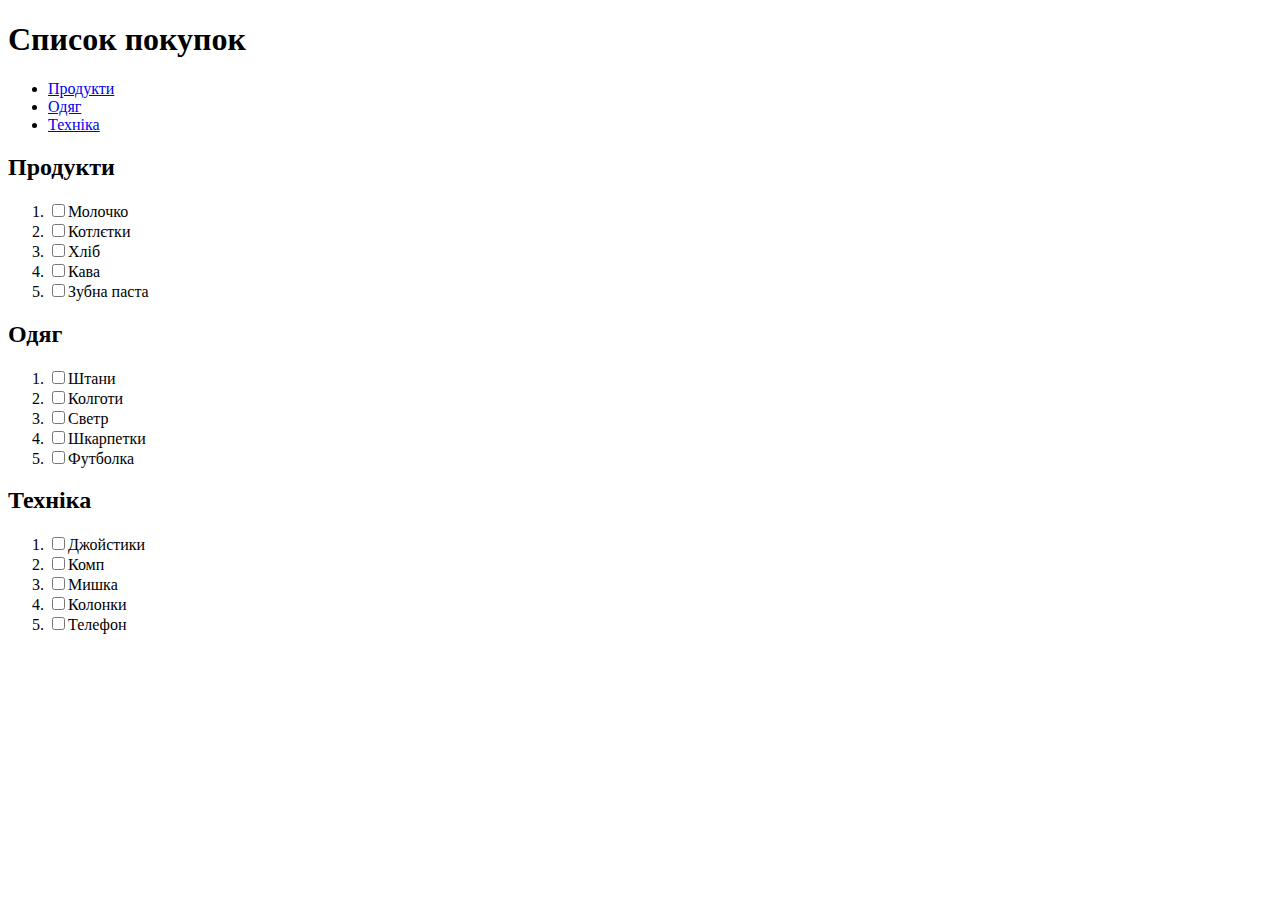
<file: homework2_1/index.html>
<!DOCTYPE html>
<html lang="en">
<head>
    <meta charset="UTF-8">
    <meta http-equiv="X-UA-Compatible" content="IE=edge">
    <meta name="viewport" content="width=device-width, initial-scale=1.0">
    <title>Магазин</title>
</head>
<body>
    <header>
        <h1>Список покупок</h1>
            <nav>
                <ul>
                    <li><a href="#food">Продукти</a></li>
                    <li><a href="#close">Одяг</a></li>
                    <li><a href="#tech">Техніка</a></li>
                </ul>
            </nav>
    </header>
    <article id="food">
        <header>
            <h2>Продукти</h2>
        </header>
        <ol>
            <li><label><input type="checkbox"/>Молочко</label></li>
            <li><label><input type="checkbox"/>Котлєтки</label></li>
            <li><label><input type="checkbox"/>Хліб</label></li>
            <li><label><input type="checkbox"/>Кава</label></li>
            <li><label><input type="checkbox"/>Зубна паста</label></li>
        </ol>
    </article>
    <article>
        <header>
    <article id="close">
        <header>
            <h2>Одяг</h2>
        </header>
        <ol>
            <li><label><input type="checkbox"/>Штани</label></li>
            <li><label><input type="checkbox"/>Колготи</label></li>
            <li><label><input type="checkbox"/>Светр</label></li>
            <li><label><input type="checkbox"/>Шкарпетки</label></li>
            <li><label><input type="checkbox"/>Футболка</label></li>
        </ol>
    </article>
    <article id="tech">
        <header>
            <h2>Техніка</h2>
        </header>
        <ol>
            <li><label><input type="checkbox"/>Джойстики</label></li>
            <li><label><input type="checkbox"/>Комп</label></li>
            <li><label><input type="checkbox"/>Мишка</label></li>
            <li><label><input type="checkbox"/>Колонки</label></li>
            <li><label><input type="checkbox"/>Телефон</label></li>
        </ol>
    </article>

</article>
</body>
</html>
</file>
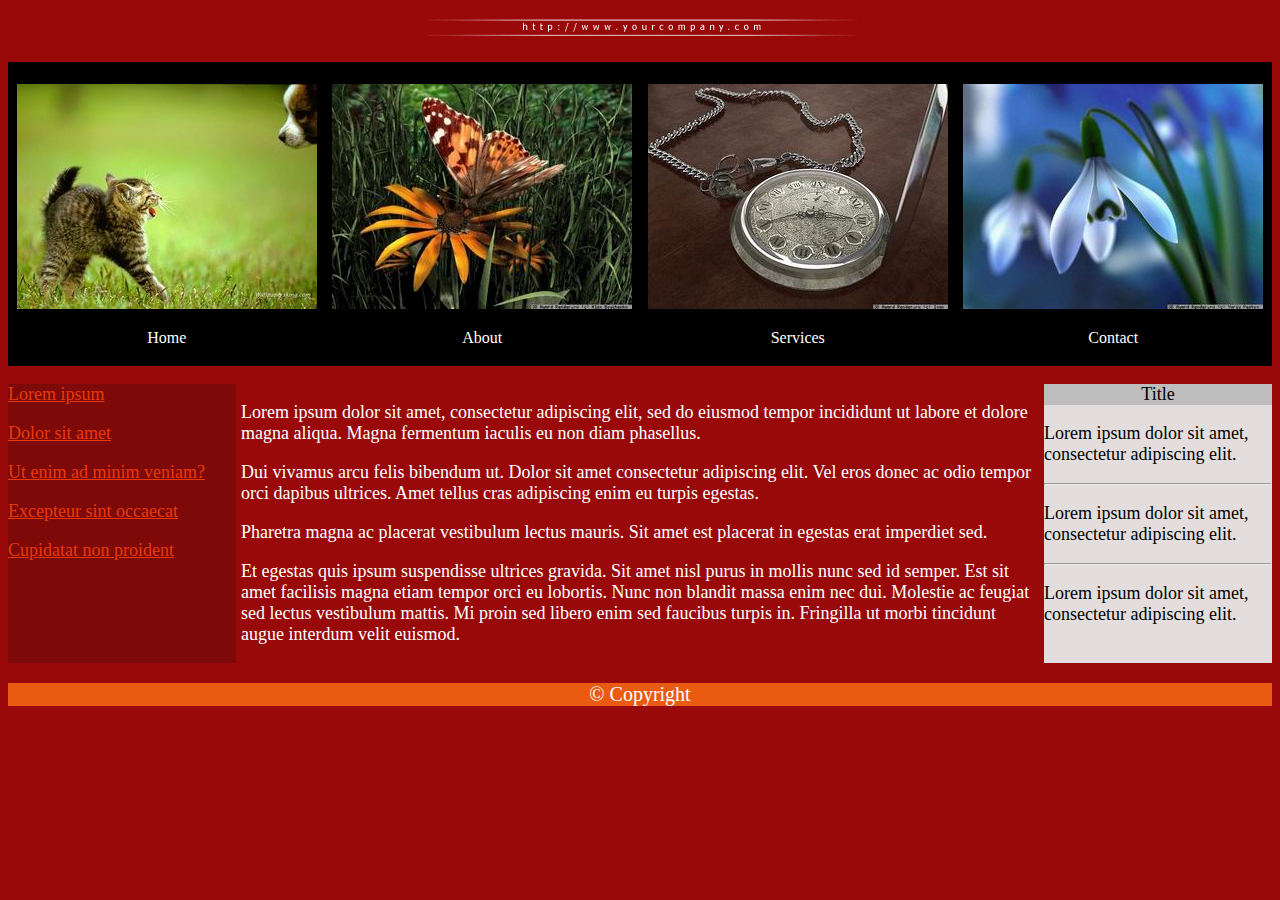
<file: homework4_2/index.html>
<!DOCTYPE html>
<html lang="en">
<head>
    <meta charset="UTF-8">
    <meta http-equiv="X-UA-Compatible" content="IE=edge">
    <meta name="viewport" content="width=device-width, initial-scale=1.0">
    <title>Hard homework</title>
    <link rel="stylesheet" href="style.css">
</head>
<body>
    <header>
        <div id="title"><img src="title.gif"/></div>
    </header>
    <br/>
    <table>
        <tr>
            <td><img src="img00.jpg" alt="котик"/><p>Home</p></td>
            <td><img src="img01.jpg" alt="метелик"/><p>About</p></td>
            <td><img src="img02.jpg" alt="годинник"/><p>Services</p></td>
            <td><img src="img03.jpg" alt="квітка"/><p>Contact</p></td>
        </tr>
    </table>
    <br/>
        <div class="wrap">
            <nav>
                <p class="navig">Lorem ipsum</p>
                <p class="navig">Dolor sit amet</p>
                <p class="navig">Ut enim ad minim veniam?</p>
                <p class="navig">Excepteur sint occaecat</p>
                <p class="navig">Cupidatat non proident</p>
            </nav>
            <article>
                <p>Lorem ipsum dolor sit amet, consectetur adipiscing elit, sed do eiusmod tempor incididunt ut labore et dolore magna aliqua. Magna fermentum iaculis eu non diam phasellus. </p>
                <p>Dui vivamus arcu felis bibendum ut. Dolor sit amet consectetur adipiscing elit. Vel eros donec ac odio tempor orci dapibus ultrices. Amet tellus cras adipiscing enim eu turpis egestas.</p> 
                <p>Pharetra magna ac placerat vestibulum lectus mauris. Sit amet est placerat in egestas erat imperdiet sed. </p>
                <p>Et egestas quis ipsum suspendisse ultrices gravida. Sit amet nisl purus in mollis nunc sed id semper. Est sit amet facilisis magna etiam tempor orci eu lobortis. Nunc non blandit massa enim nec dui. Molestie ac feugiat sed lectus vestibulum mattis. Mi proin sed libero enim sed faucibus turpis in. Fringilla ut morbi tincidunt augue interdum velit euismod.</p>
            </article>
            <aside>
                <header class="title">Title</header>
                <p>Lorem ipsum dolor sit amet, consectetur adipiscing elit.</p>
                <hr/>
                <p>Lorem ipsum dolor sit amet, consectetur adipiscing elit.</p>
                <hr/>
                <p>Lorem ipsum dolor sit amet, consectetur adipiscing elit.</p>
            </aside>
            
        </div>
        <footer>
            <p>&copy Copyright</p>
        </footer>
</body>
</html>
</file>
<file: homework4_2/style.css>
body {
    background-color: rgba(153, 9, 9, 1);
}
#title {
    margin: 0 auto;
    width: max-content;
}
table {
    width: 100%;
    background-color: black;
    color: white;
}
tr {
    width: 100%;
}
td {
    padding-top: 20px;
    width: 25%;
    text-align: center;
}
.wrap {
    display: flex;
    width: 100%;
}
nav {
    background-color: rgba(125, 9, 9, 1);
    width: 20%;
    color: rgba(233, 57, 11, 1);
    text-decoration: underline;
    
    
}
.navig {
    margin-top: 0px;
    text-align: left;
    font-size: 18px;
}
article {
    color: white;
    width: 70%;
    font-size: 18px;
    margin-left: 5px;
}
aside {
    background-color: rgba(227, 221, 221, 1);
    width: 20%;
    font-size: 18px;
    margin-left: 5px;
}
.title {
    background-color:rgba(189, 189, 189, 1);
    text-align: center;
    font-size: 18px;
}
footer {
    background-color: rgba(233, 91, 17, 1);
    color: white;
    text-align: center;
    font-size: 20px;
}
</file>
